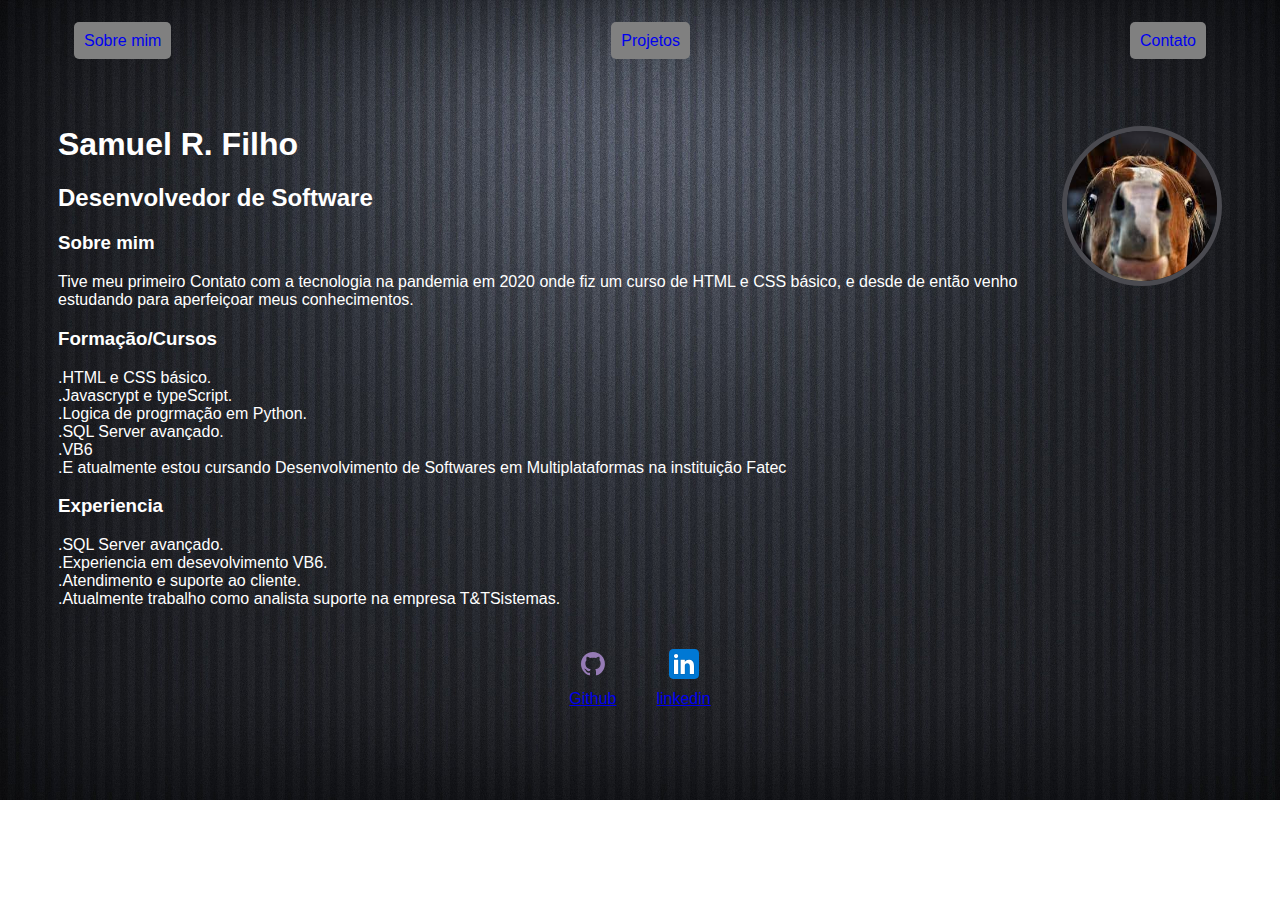
<file: Site2/index.html>
<!DOCTYPE html>
<html lang="en">
<head>
    <meta charset="UTF-8">
    <meta name="viewport" content="width=device-width, initial-scale=1.0">
    <title>Portiforio</title>
    <link rel="stylesheet" href="style.css">
</head>
<body>
    <div class="container">
        <nav>
            <ul>
                <li>
                    <a href="index.html" class="botao">Sobre mim</a>
                </li>
                <li> 
                    <a href="project.html" class="botao">Projetos</a>
                </li>
                <li>
                    <a href="contact.html" class="botao">Contato</a>
                </li>
            </ul>
        </nav>
    
        <header>
            <span class="perfil">
                <img src="./img/logo.jpeg">
            </span>
            <div> 
                <h1>Samuel R. Filho</h1>
                <h2>Desenvolvedor de Software</h2>
            </div>
        </header>
        <main>
            <section>
                <h3>Sobre mim</h3>
                <p>
                    Tive meu primeiro Contato com a tecnologia na pandemia em 2020 onde fiz um curso de HTML e CSS básico, e desde de então venho estudando
                    para aperfeiçoar meus conhecimentos.
                </p>
                <h3>Formação/Cursos</h3>
                <p>
                    .HTML e CSS básico.
                    <br>.Javascrypt e typeScript.
                    <br>.Logica de progrmação em Python.
                    <br>.SQL Server avançado.
                    <br>.VB6 
                    <br>.E atualmente estou cursando Desenvolvimento de Softwares em Multiplataformas na instituição Fatec 
                </p>
                <h3>Experiencia</h3>
                <p>
                   .SQL Server avançado.
                   <br>.Experiencia em desevolvimento VB6.
                   <br>.Atendimento e suporte ao cliente.
                   <br>.Atualmente trabalho como analista suporte na empresa T&TSistemas. 
                </p>
            </section>
        </main>
        <footer>
            <a href="https://github.com/DevSamuel06" target="_blank" rel="">
                <img src="./img/github.svg" alt="github.svg">
                <p>Github</p>
            </a>
            <a href="https://www.linkedin.com/in/samuel-ribeiro-filho-59a923261?lipi=urn%3Ali%3Apage%3Ad_flagship3_profile_view_base_contact_details%3BMY3t1vEdTPy3%2B6UXbMWGug%3D%3D" target="_blank" rel="">
                <img src="./img/linkedin.svg" alt="github.svg">
                <p>linkedin</p>
            </a>
        </footer>
    </div>
 
</body>
</html>
</file>
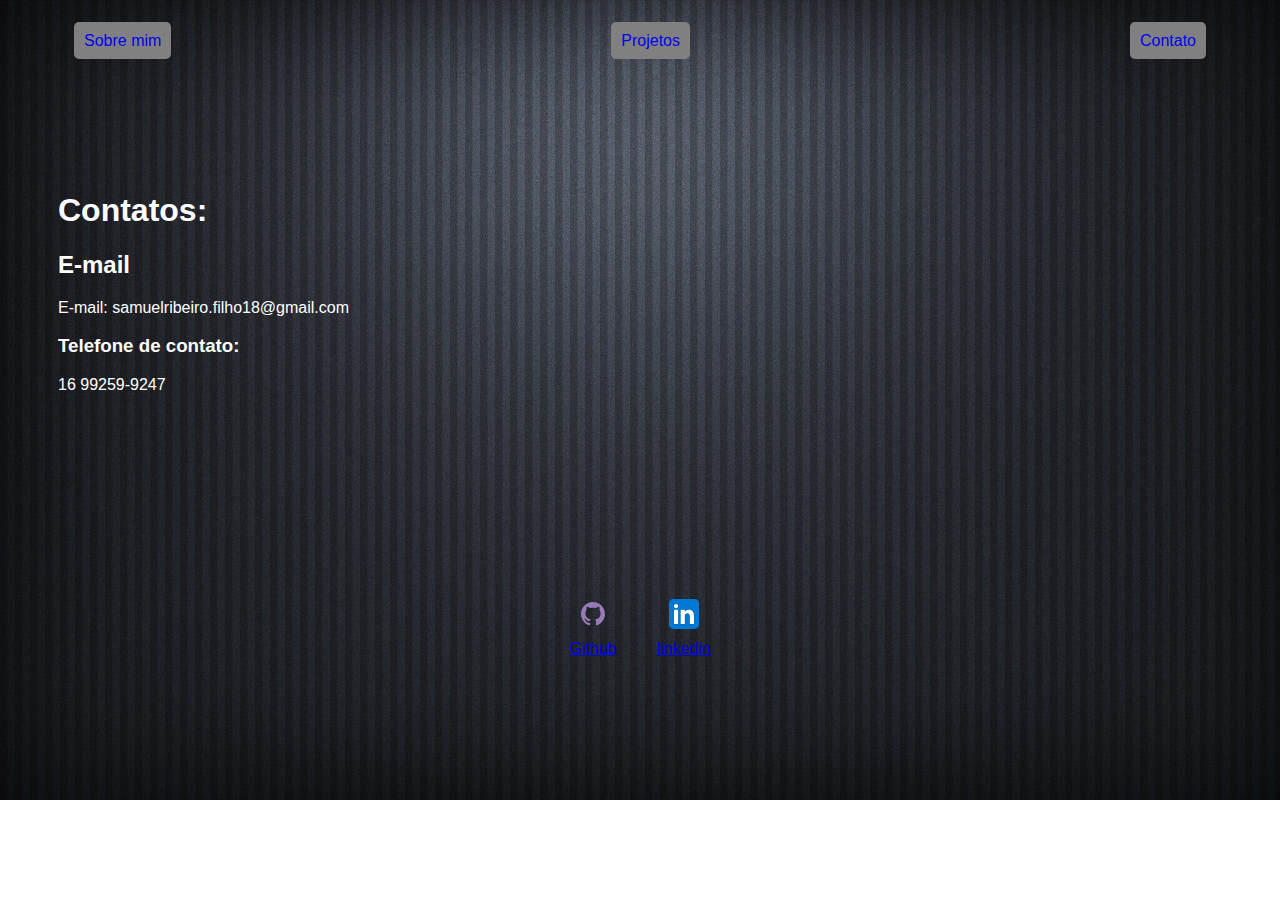
<file: Site2/contact.html>
<!DOCTYPE html>
<html lang="en">
<head>
    <meta charset="UTF-8">
    <meta name="viewport" content="width=device-width, initial-scale=1.0">
    <title>Contatos</title>
    <link rel="stylesheet" href="style.css">
</head>
<body>
    <div class="container">
        <nav>
            <ul>
                <li>
                    <a href="index.html" class="botao">Sobre mim</a>
                </li>
                <li> 
                    <a href="project.html" class="botao">Projetos</a>
                </li>
                <li>
                    <a href="contact.html" class="botao">Contato</a>
                </li>
            </ul>
        </nav>
    </div>

    <main>
        <section class="contato">
            <h1>Contatos:</h1>
            <h2>E-mail</h2>
            <p>
                E-mail: samuelribeiro.filho18@gmail.com
            </p>
            <h3>Telefone de contato:</h3>
            <p>
                16 99259-9247
            </p>
        </section>
    </main>

    <footer class="footer">
        <a href="https://github.com/DevSamuel06" target="_blank" rel="">
            <img src="./img/github.svg" alt="github.svg">
            <p>Github</p>
        </a>
        <a href="https://www.linkedin.com/in/samuel-ribeiro-filho-59a923261?lipi=urn%3Ali%3Apage%3Ad_flagship3_profile_view_base_contact_details%3BMY3t1vEdTPy3%2B6UXbMWGug%3D%3D" target="_blank" rel="">
            <img src="./img/linkedin.svg" alt="github.svg">
            <p>linkedin</p>
        </a>
    </footer>
</body>
</html>
</file>
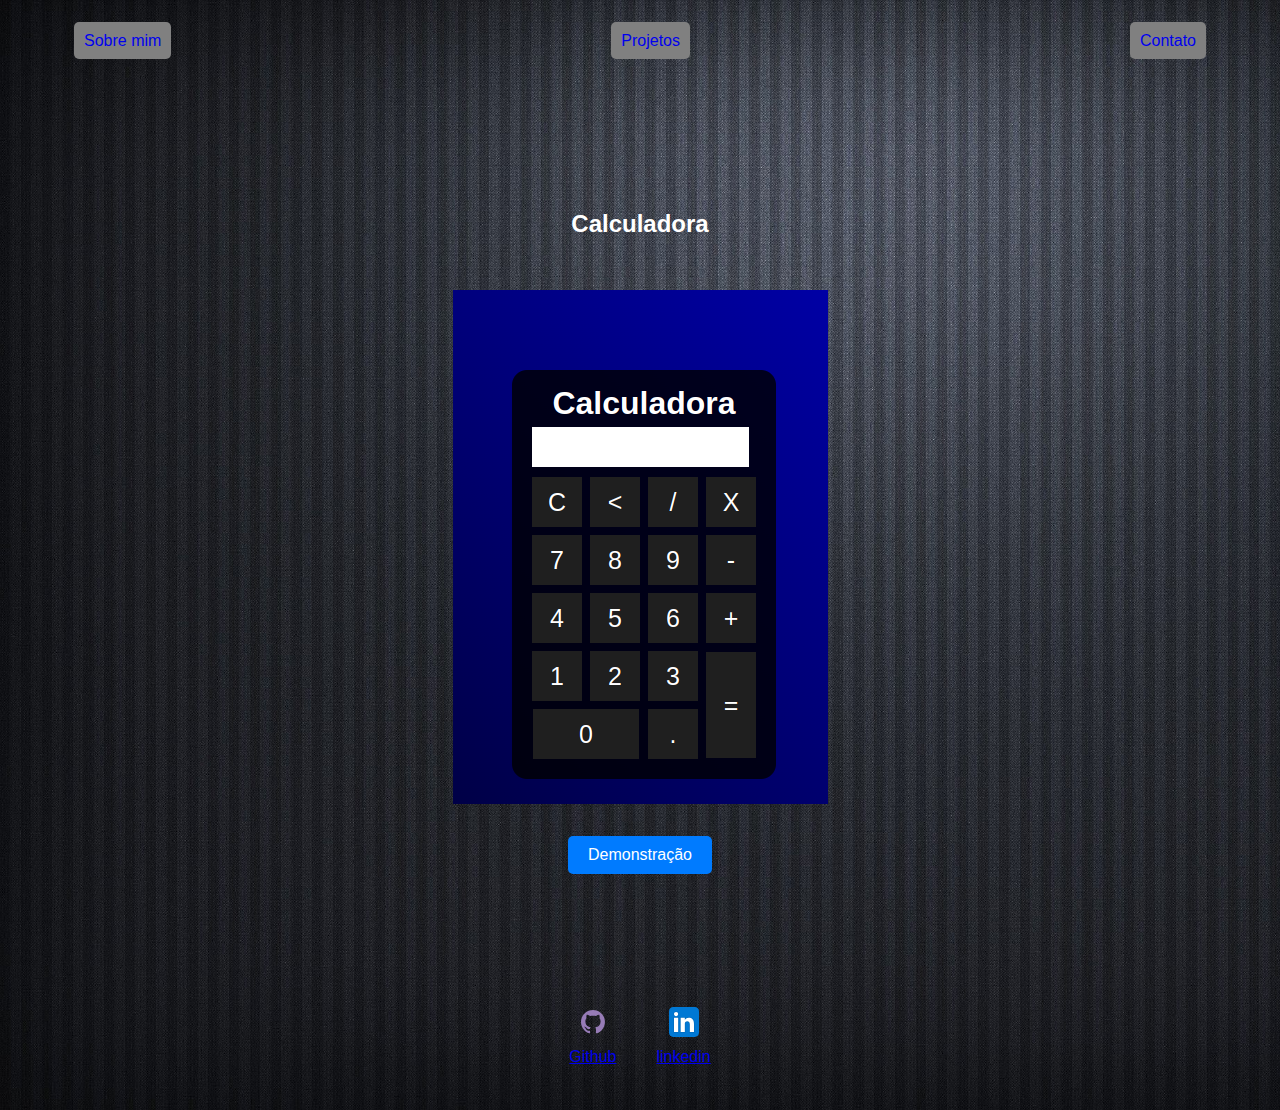
<file: Site2/project.html>
<!DOCTYPE html>
<html lang="en">
<head>
    <meta charset="UTF-8">
    <meta name="viewport" content="width=device-width, initial-scale=1.0">
    <title>Portiforio</title>
    <link rel="stylesheet" href="style.css">
</head>
<body>
    <div class="container">
        <nav>
            <ul>
                <li>
                    <a href="index.html" class="botao">Sobre mim</a>
                </li>
                <li> 
                    <a href="project.html" class="botao">Projetos</a>
                </li>
                <li>
                    <a href="contact.html" class="botao">Contato</a>
                </li>
            </ul>
        </nav>
    </div>    

    <div class="centerdemo">
        <p><h2>Calculadora</h2></p>
        <img src="./img/calculadora.png" class="imgc">
        <nav>
            <ul>
                <li>
                    <a href="https://stately-truffle-c3ab0f.netlify.app/" class="botaodemo">Demonstração</a>
                </li>               
                </li>
            </ul>
        </nav>
    </div>

    <footer>
        <a href="https://github.com/DevSamuel06" target="_blank" rel="">
            <img src="./img/github.svg" alt="github.svg">
            <p>Github</p>
        </a>
        <a href="https://www.linkedin.com/in/samuel-ribeiro-filho-59a923261?lipi=urn%3Ali%3Apage%3Ad_flagship3_profile_view_base_contact_details%3BMY3t1vEdTPy3%2B6UXbMWGug%3D%3D" target="_blank" rel="">
            <img src="./img/linkedin.svg" alt="github.svg">
            <p>linkedin</p>
        </a>
    </footer>
</body>
</html>
</file>
<file: Site2/style.css>
body{
    color: white;
    background-image:url("img/fundo.jpg");
    background-repeat: no-repeat;
    background-size: cover;
    font-family: Arial, Helvetica, sans-serif;
}

ul{
    display: flex;
    justify-content: space-between;
    list-style-type: none;
    align-items: center;
    padding: 16px;
}

header img{
    width: 150px;
    height: 150px;
    border-radius: 50%;
    border:  5px solid rgb(74, 74, 80);
}

header h1{
    margin-top: 60px;
}

.perfil{
   float: right;
}

.titulo{
    color: rgb(4, 3, 5);
}

footer img{
    width: 40px;
    height: 40px;
}

footer{
    display: flex;
    justify-content: center;
}

footer a{
    margin: 20px;
    text-align: center;
}

footer p{
    margin-top: 2px;
}


p{
    font-family: Arial, Helvetica, sans-serif;
    padding: 0%;
}

.container{
    padding: 0px 50px;
}

.botao {
    padding: 10px;
    background-color: gray;
    text-decoration: none;
    border-radius: 5px;
}

.botaodemo {
    padding: 10px;
    background-color: gray;
    text-decoration: none;
    border-radius: 5px;
    text-align: center;
}

li > a:hover {
    background-color: white;
    border-radius: 5px;
    color: gray;
    transition: 0.5s;
}

.espaco{
    margin: 5px;
}

.debug{
    border: 1px solid red;
}

.footer{
    margin-top: 180px;
}

.contato{
    margin-top: 10%;
    margin-left: 50px;
}

.center{
    text-align: center;  
}
.centerdemo {
    display: flex;
    flex-direction: column;
    align-items: center;
    justify-content: center;
    height: 100vh;
    text-align: center;
}

.botaodemo {
    display: inline-block;
    padding: 10px 20px;
    background-color: #007BFF;
    color: #fff;
    text-decoration: none;
    border-radius: 5px;
}

.center img {
    width: 30%;
    max-width: 100%; 
    height: auto; 
}
</file>
